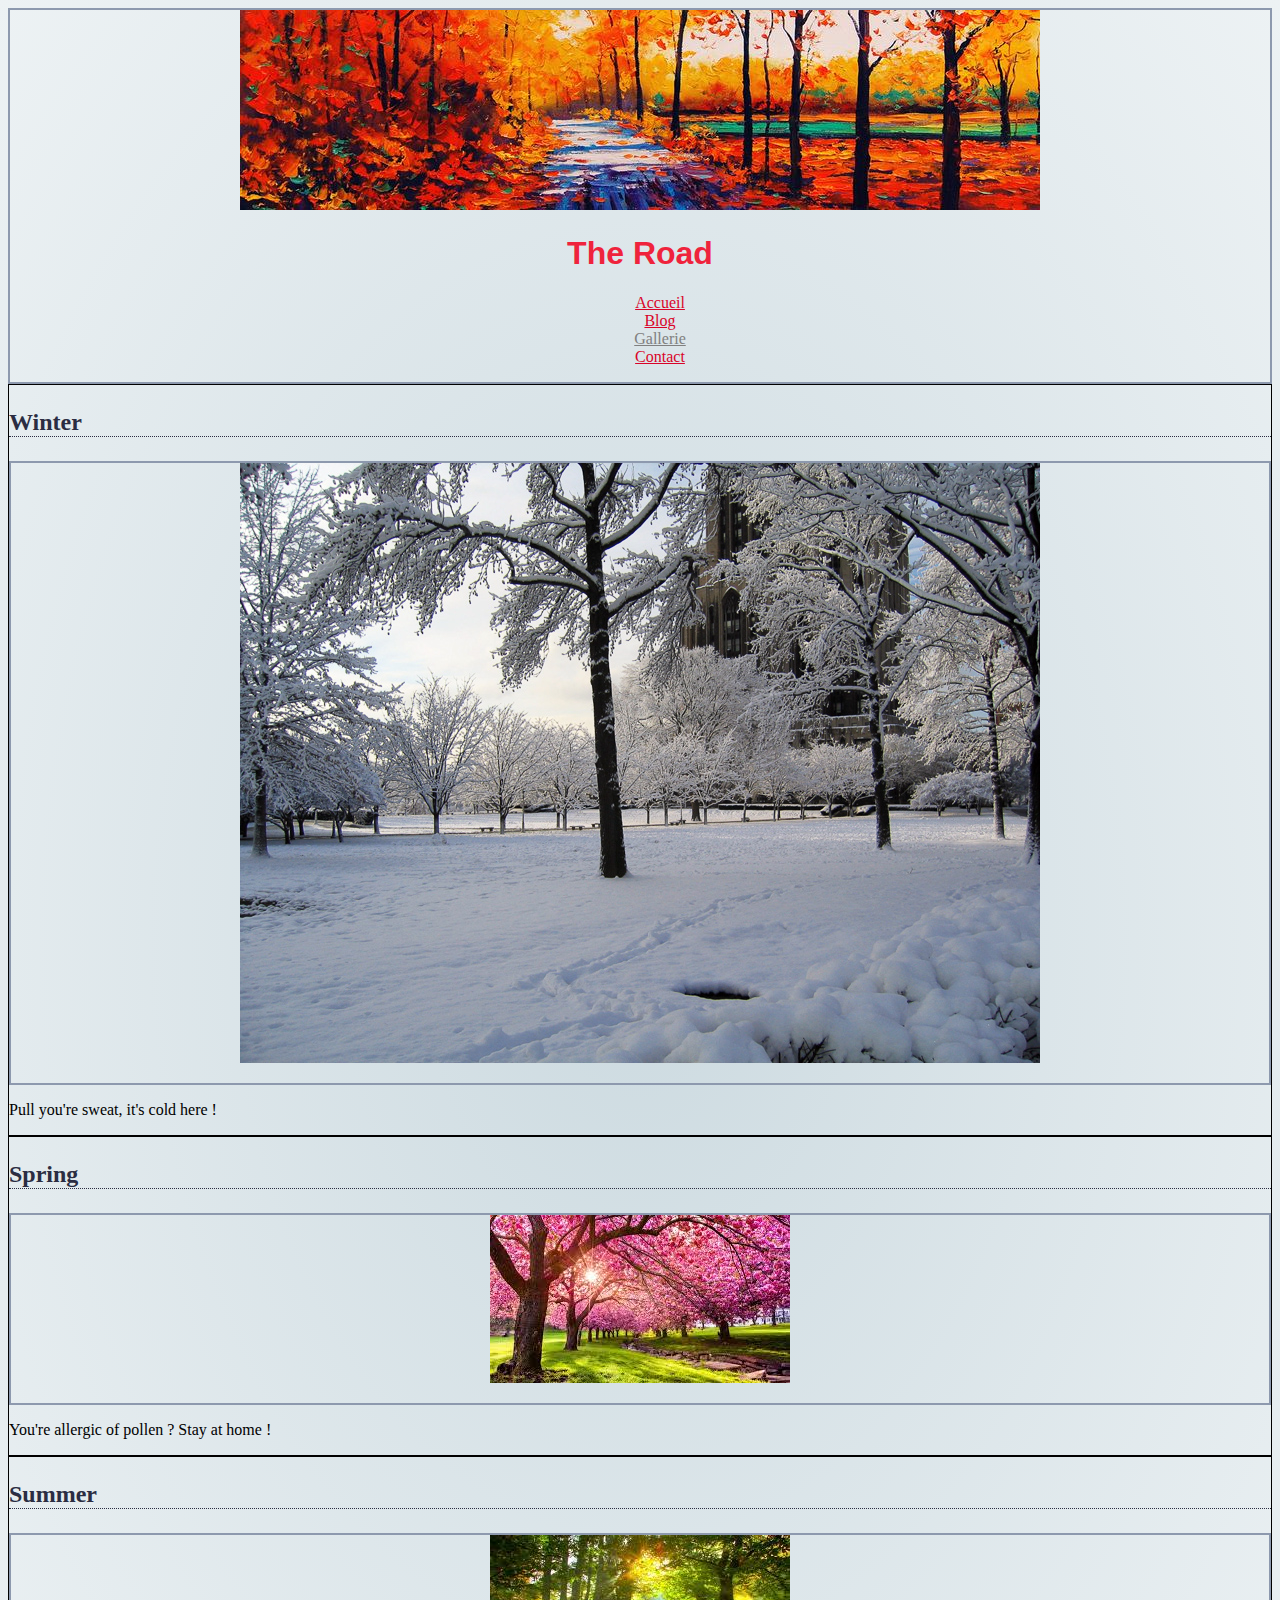
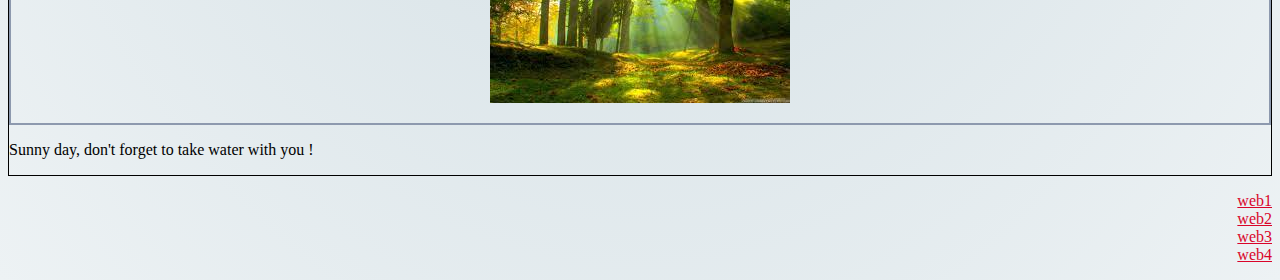
<file: index.html>
<!DOCTYPE html>
<html lang="en">
<head>
    <meta charset="UTF-8">
    <meta http-equiv="X-UA-Compatible" content="IE=edge">
    <meta name="viewport" content="width=device-width, initial-scale=1.0">
    <title>Index</title>
    <link rel="stylesheet" href="stylesheet.css">
</head>
<body>
    <header>
        <div>
            <img src="banniere.jpg" alt="bannière">
            <h1>The Road</h1>
            <nav>
                <ul>
                    <li><a href="index.html">Accueil</a></li>
                    <li><a href="#article1">Blog</a></li>
                    <li><a href="">Gallerie</a></li>
                    <li><a href="contact.html">Contact</a></li>
                </ul>
            </nav>
        </div>
    </header>
    <section>
        <article id="article1">
            <h3>Winter</h3>
            <div>
                <img src="winter.jpg" alt="snow everywhere"><p></p>
            </div>
            <p>Pull you're sweat, it's cold here !</p>
        </article>
        <article id="article2">
            <h3>Spring</h3>
            <div>
                <img src="spring.jpg" alt="flowers everywhere"><p></p>
            </div>
            <p>You're allergic of pollen ? Stay at home !</p>
        </article>
        <article id="article3">
            <h3>Summer</h3>
            <div>
                <img src="summer.jpg" alt="sunny day everytime"><p></p>
            </div>
            <p>Sunny day, don't forget to take water with you !</p>
        </article>
    </section>
    <footer>
        <ul>
            <li><a href="404 not found">web1</a></li>
            <li><a href="404 not found">web2</a></li>
            <li><a href="404 not found">web3</a></li>
            <li><a href="404 not found">web4</a></li>
        </ul>
    </footer>
</body>
</html>
</file>
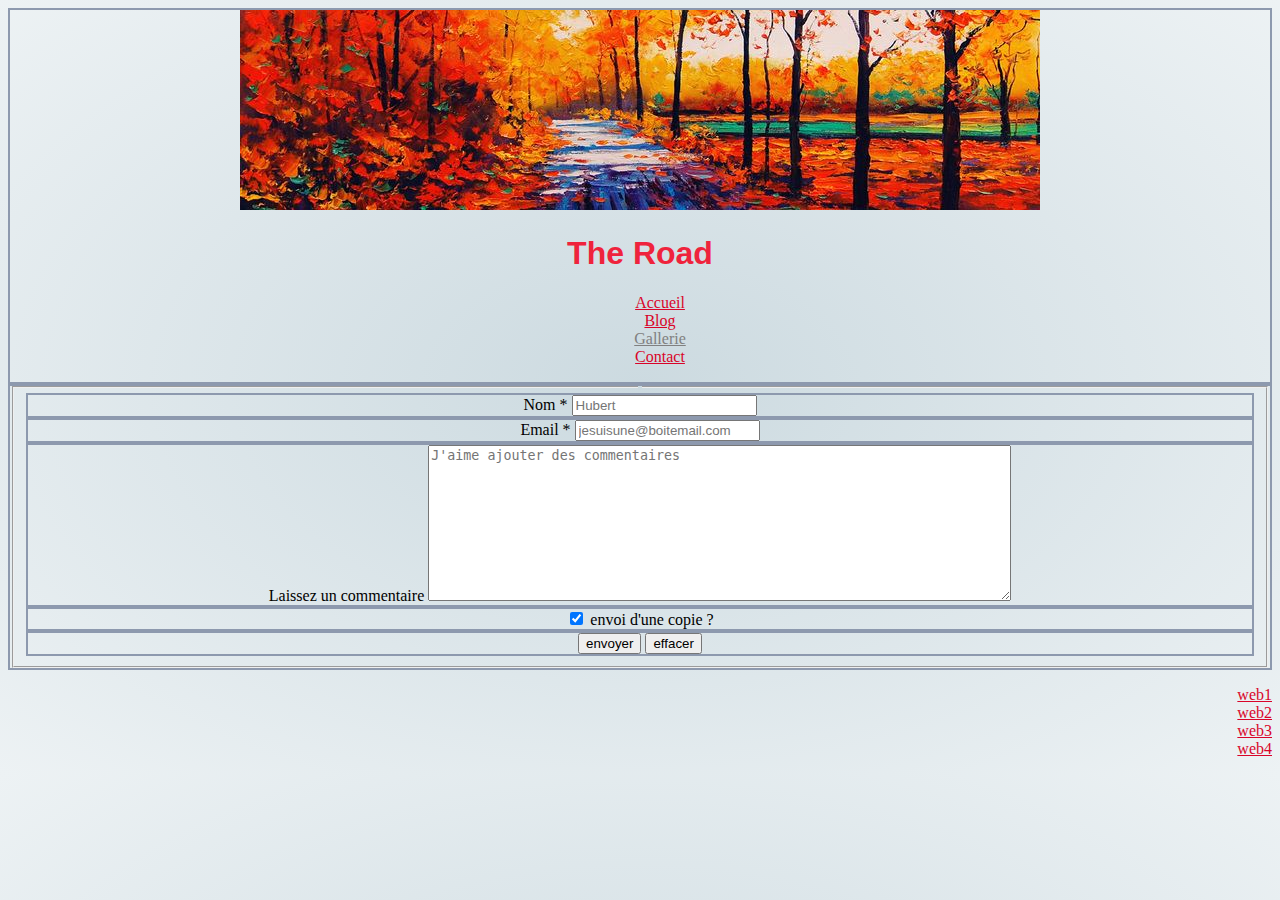
<file: contact.html>
<!DOCTYPE html>
<html lang="en">
<head>
    <meta charset="UTF-8">
    <meta http-equiv="X-UA-Compatible" content="IE=edge">
    <meta name="viewport" content="width=device-width, initial-scale=1.0">
    <title>Contact</title>
    <link rel="stylesheet" href="stylesheet.css">
</head>
<body>
    <header>
        <div>
            <img src="banniere.jpg" alt="bannière">
            <h1>The Road</h1>
            <nav>
                <ul>
                    <li><a href="index.html">Accueil</a></li>
                    <li><a href="#article1">Blog</a></li>
                    <li><a href="">Gallerie</a></li>
                    <li><a href="contact.html">Contact</a></li>
                </ul>
            </nav>
        </div>
    </header>
    <div>
        <form action="post">
            <fieldset>
                <legend></legend>
                <div>
                    <label for="name">Nom *</label>
                    <input type="text" placeholder="Hubert" minlength="2" maxlength="20">
                </div>
                <div>
                    <label for="mail">Email *</label>
                    <input type="mail" placeholder="jesuisune@boitemail.com">
                </div>
                <div>
                    <label for="com">Laissez un commentaire</label>
                    <textarea placeholder="J'aime ajouter des commentaires" name="com" id="com" cols="70" rows="10"></textarea>
                </div>
                <div>
                    <input type="checkbox" checked>
                    <label for="envoyer">envoi d'une copie ?</label>
                </div>
                <div>
                    <input type="submit" value="envoyer">
                    <input type="reset" value="effacer">
                </div>
            </fieldset>
        </form>
    </div>
    <footer>
        <ul>
            <li><a href="404 not found">web1</a></li>
            <li><a href="404 not found">web2</a></li>
            <li><a href="404 not found">web3</a></li>
            <li><a href="404 not found">web4</a></li>
        </ul>
    </footer>
</body>
</html>
</file>
<file: stylesheet.css>
body{
    background: radial-gradient(#CCDAE0, #EDF2F4) /*centré en haut*/;
}
header{
    text-align: center;
}
h1{
    color: #EF233C;
    font-size: 2em;
    font-weight: bold;
    font-family: Impact, Haettenschweiler, 'Arial Narrow Bold', sans-serif;
}
h3{
    color: #2B2D42;
    font-size: 1.5em;
    font-weight: bold;
    text-decoration: none;
    border-bottom: dotted 1px #2B2D42;
}
article{
    border: solid 1px #000;
}
div{
    text-align: center;
    border: solid 2px #8D99AE;
}
footer{
    text-align: right;
}
ul{
    list-style-type: none;
}
a{
    color: #D90429;    
}
a:visited{
    color: grey;
}
a:hover{
    color: #2B2D42;
}
form div:last-letter{
    color: red;
}
</file>
